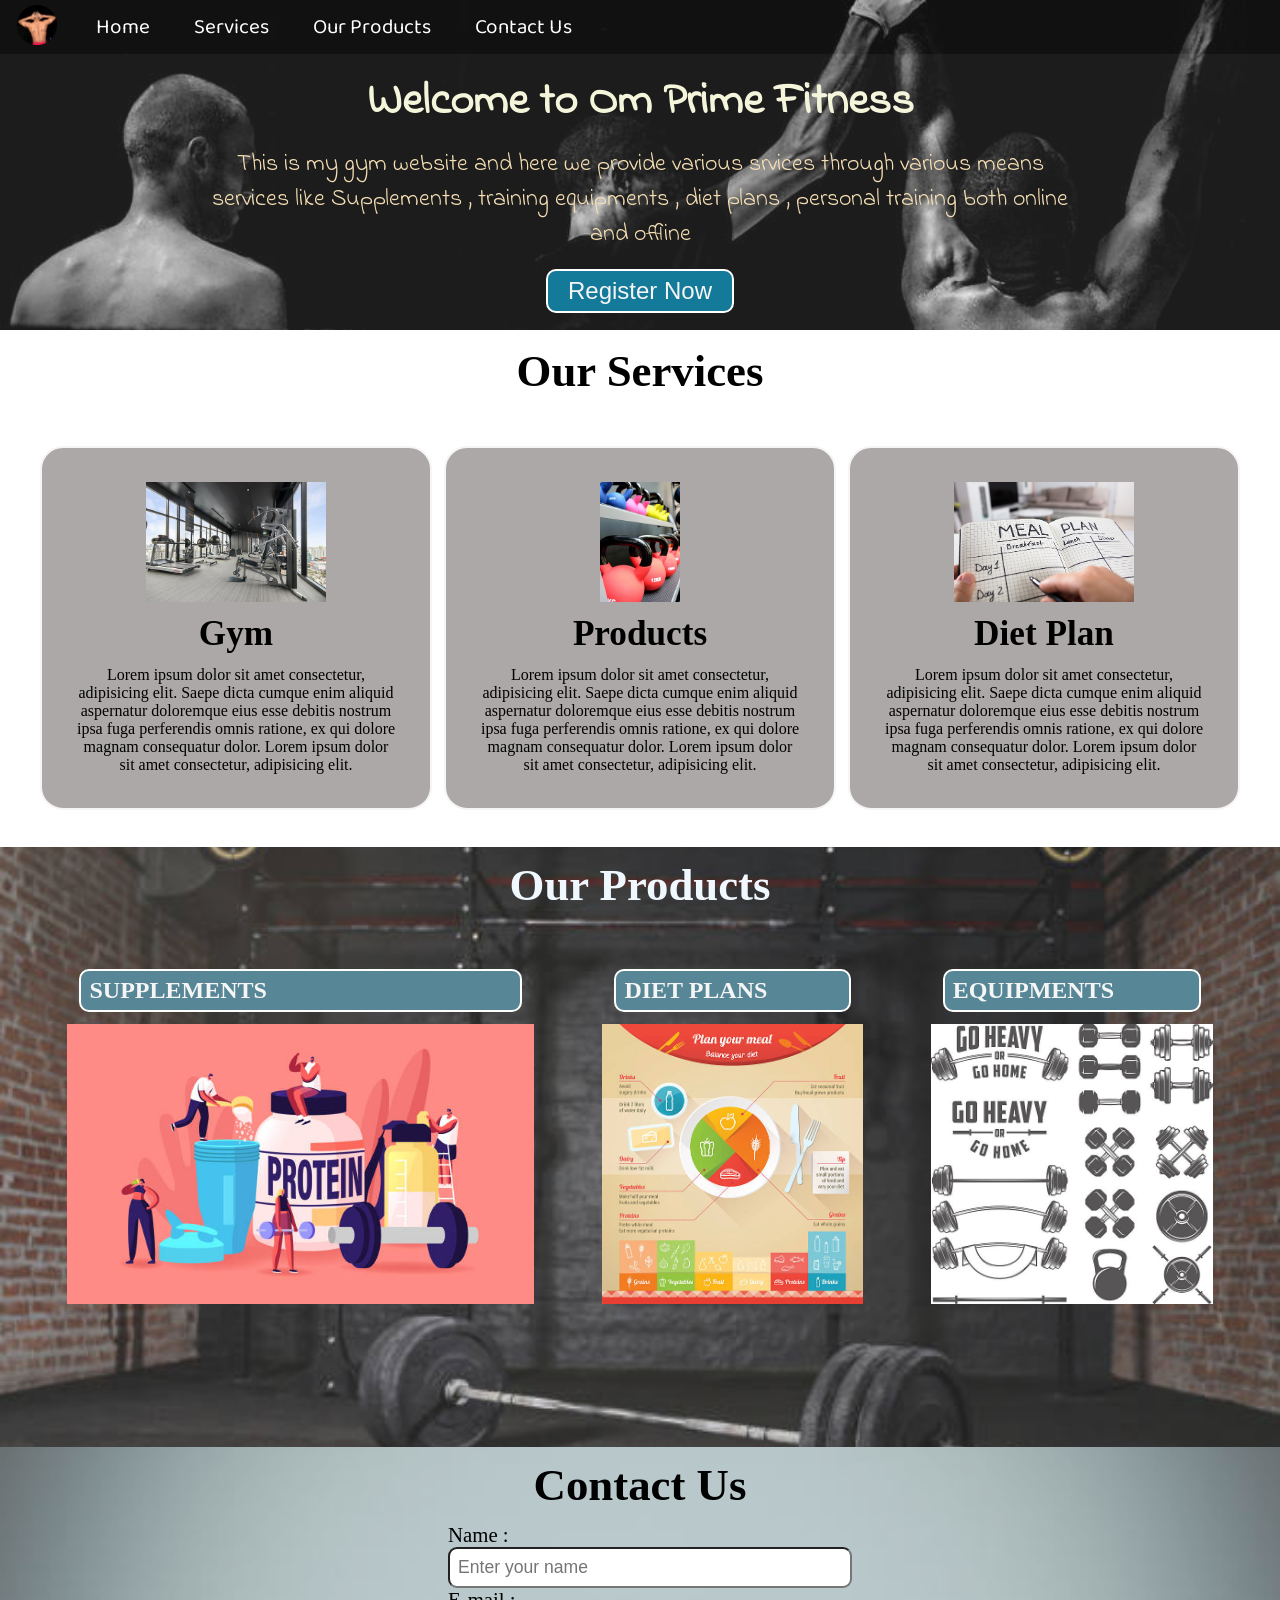
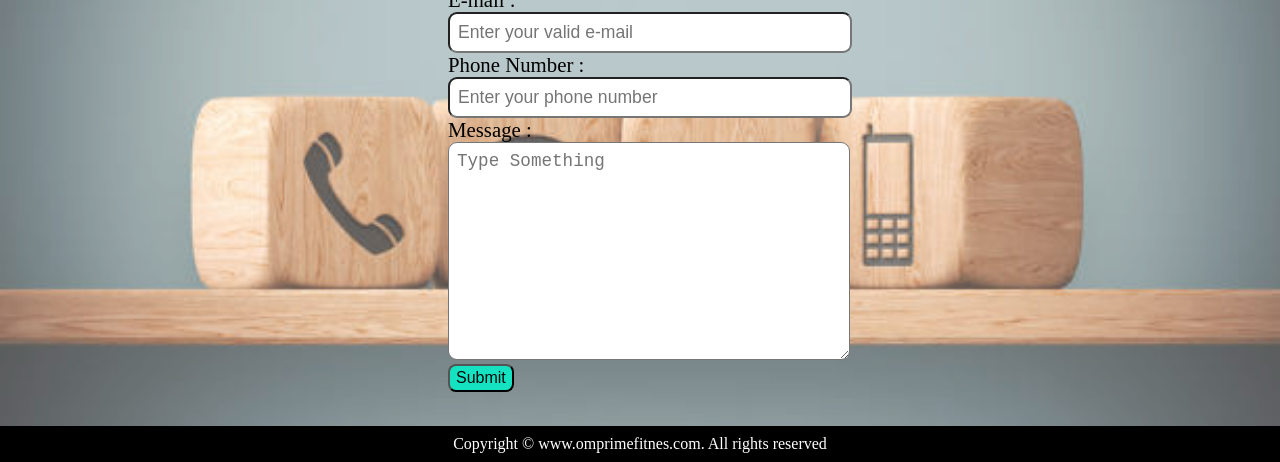
<file: index.html>
<!DOCTYPE html>
<html lang="en">
<head>
    <meta charset="UTF-8">
    <meta http-equiv="X-UA-Compatible" content="IE=edge">
    <meta name="viewport" content="width=device-width, initial-scale=1.0">
    <title>Om Prime Gym Center  omprimefitness.com</title>
    <link rel="stylesheet" href="style.css">
    <link rel="preconnect" href="https://fonts.googleapis.com">
<link href="https://fonts.googleapis.com/css2?family=Baloo+Bhai+2&family=Indie+Flower&display=swap" rel="stylesheet">
</head>
<body>
    <nav id="navbar">
        <div id="logo" >
            <img src="logo img.png" alt="omprimefitness.com">
        </div>
        <ul>
            <li class="item"><a href="#home">Home</a></li>
            <li class="item"><a href="#services-container">Services</a></li>
            <li class="item"><a href="#product-section">Our Products</a></li>
            <li class="item"><a href="#contact">Contact Us</a></li>
           
        </ul>
    </nav>
    <section id="home">
        <h1 class="h-primary">Welcome to Om Prime Fitness</h1>
        <p>This is my gym website and here we provide various srvices through various means</p>
        <p>services  like Supplements , training equipments , diet plans , personal training both online and offline</p>
        <button class="btn">Register Now</button>
    </section>


    <section id="services-container">
        <h1 class="h-primary center"> Our Services</h1>
        <div id="services">
            <div class="box">
                <img src="project_img4.jpg" alt="">
                <h2 class="h-secondary center">Gym</h2>
                <p class ="center">Lorem ipsum dolor sit amet consectetur, adipisicing elit. Saepe dicta cumque enim aliquid aspernatur doloremque eius esse debitis nostrum ipsa fuga perferendis omnis ratione, ex qui dolore magnam consequatur dolor. Lorem ipsum dolor sit amet consectetur, adipisicing elit.</p>
            </div>
            <div class="box">
                <img src="project_img3.jpg" alt="">
                <h2 class="h-secondary center">Products</h2>
                <p class ="center">Lorem ipsum dolor sit amet consectetur, adipisicing elit. Saepe dicta cumque enim aliquid aspernatur doloremque eius esse debitis nostrum ipsa fuga perferendis omnis ratione, ex qui dolore magnam consequatur dolor. Lorem ipsum dolor sit amet consectetur, adipisicing elit.</p>
            </div>
            <div class="box">
                <img src="diet.jpg" alt="">
                <h2 class="h-secondary center">Diet Plan</h2>
                <p class ="center">Lorem ipsum dolor sit amet consectetur, adipisicing elit. Saepe dicta cumque enim aliquid aspernatur doloremque eius esse debitis nostrum ipsa fuga perferendis omnis ratione, ex qui dolore magnam consequatur dolor. Lorem ipsum dolor sit amet consectetur, adipisicing elit.</p>
            </div>
        </div>
    </section>
    <section id="product-section">
        <h1 class="h-primary center">Our Products</h1>
        <div id="products">
            <div class="product-item">
                <h1 class="different-products"> SUPPLEMENTS</h1>
                <img src="supplement.jpg" alt="Our Products">
            </div>
            <div class="product-item">
                <h1 class="different-products"> DIET PLANS</h1>
                <img src="diet plan.jpg" alt="Our Products">
            </div>
            <div class="product-item">
                <h1 class="different-products"> EQUIPMENTS</h1>
                <img src="equipments.jpg" alt="Our Products">
            </div>
            
            
        </div>
    </section>
    <section id="contact">
        <h1 class="h-primary center">Contact Us</h1>
        <div id="contact-box">
            <form action="">
                <div class="form-group">
                    <label for="name">Name : </label>
                    <input type="text" name="name" id="name" placeholder="Enter your name">
                </div>
                <div class="form-group">
                    <label for="email">E-mail : </label>
                    <input type="email" name="email" id="email" placeholder="Enter your valid e-mail">
                </div>
                <div class="form-group">
                    <label for="phone">Phone Number : </label>
                    <input type="phone" name="Phone" id="phone" placeholder="Enter your phone number">
                </div>
                <div class="form-group">
                    <label for="message">Message : </label>
                    <textarea name="message" id="message" placeholder="Type Something" cols="20" rows="10"></textarea>
                </div>
                <div class="form-group">
                    <button class="submit">Submit</button>
                </div>
            
            </form>
        </div>
    </section>
    <footer>
      <div class="center">
        Copyright &copy; www.omprimefitnes.com. All rights reserved
      </div>  
    </footer>
</body>
</html>
</file>
<file: style.css>
/* CSS reset */
*{
    margin: 0;
    padding: 0;

}
html{
    scroll-behavior: smooth;
}
/* CSS variables */
:root{
    --navnar-height: 59px;
}

/* Navigation Bar  */
#navbar{

    display: flex;
    align-items: center;
    position: relative;
    top: 0px;
}
#navbar::before{
    content: "";
    background-color: black;
    position: absolute;
    height: 100%;
    width: 100%;
    top: 0px;
    left: 0px;
    z-index: -1;
    opacity: 0.4;
}

/*  Navigation Bar : Logo and image  */
#logo{
    margin: 5px 15px;
}


#logo img{
    height: 40px;
    margin: 0px 2px;
}


/*  Navigation Bar : list styling  */
#navbar ul{
    display: flex;
    font-family: 'Baloo Bhai 2', cursive;
}


#navbar ul li{
    list-style: none;
    font-size: 1.3rem;
}
#navbar ul li a{
    color: white;
    display: block;
    padding: 3px 22px;
    border-radius: 20px;
    text-decoration: none;
}
#navbar ul li a:hover{
    color: black;
    background-color: aquamarine;
}

/* home section  */
#home{
    display: flex;
    flex-direction: column;
    padding: 3px 200px ;
    height: 420x;
    justify-content: center;
    align-items: center;
}
#home::before{
    content: "";
    position: absolute;
    background: url('../project_img1.jpg') no-repeat center center/cover;
    height: 330px;
    width: 100%;
    top: 0px;
    left: 0px;
    object-fit: contain;
    z-index: -1;
    opacity: 0.89;
} 
#home h1{
    color: beige;
    text-align: center;
    font-family: 'Indie Flower', cursive;
}

#home p{
    color: wheat;
    text-align: center;
    font-size: 1.5rem;
    font-family: 'Indie Flower', cursive;
}
/* utility classes */
.h-primary{
    font-size: 2.8rem;
    padding: 12px;
    

}
.h-secondary{
    font-size: 2.2rem;
    padding: 12px;
    

}
.btn{
   padding: 6px 20px;
   border: 2px solid white;
   background-color: rgb(20, 122, 153); 
   color: whitesmoke;
   margin: 17px;
   font-size: 1.5rem;
   border-radius: 10px;
   cursor: pointer;
}
.center{
    text-align: center;
}

/* services section */
#services{
    margin: 34px;
    display: flex;
}
#services .box{
    border: 2px solid whitesmoke;
    padding: 34px;
    margin: 3px 6px;
    border-radius: 23px;
    background: rgb(173, 168, 168);

}
#services .box img{
    height: 120px;
    margin: auto;
    display: block;
}
/* #services .box p{


} */

/* Product Section  */
#product-section{

       height: 310px;
       color: aliceblue;
}
#product-section::before{

    content: "";
    position: absolute;
    background: url('../bg.jpg') no-repeat center center/cover;
    height: 600px;
    width: 100%;
    z-index: -1;
    opacity: 0.9;
}
#products{
    display: flex;
    justify-content: center;
    align-items: center;

}
#products img{
    height: 280px;

}
.product-item{
    padding: 34px;
}
.different-products{
    padding: 6px 8px;
    border: 2px solid white;
    background-color: rgb(87, 135, 150); 
    color: whitesmoke;
    margin: 12px;
    font-size: 1.5rem;
    border-radius: 10px;
    cursor: pointer;
}

/* contact section  */
#contact{
    position: relative;
    margin-top: 290px;
}

#contact::before{
    content: "";
    position: absolute;
    width: 100%;
    height: 100%;
    z-index: -1;
    opacity: 0.7;
    margin-top: 0;
    background: url('../contact_us_bg.jpg') no-repeat center center/cover;

}
#contact-box{
    display: flex;
    justify-content: center;
    align-items: center;
    padding-bottom: 34px;
    margin-top: 0;
}
#contact-box form{
    width: 30%;
}
#contact-box label{
    font-size: 1.3rem;
}

#contact-box input , #contact-box textarea{
    width: 100%;
    padding: 0.5rem;
    border-radius: 9px;
    font-size: 1.1rem;
}
.submit{
    color: rgb(0, 7, 8);
    background-color: rgb(21, 226, 192);
    display: block;
    padding: 3px 6px;
    border-radius: 8px;
    font-size: medium;
    text-decoration: none;
}
.submit:hover{
    color: black;
    background-color: aquamarine;    

}
footer{
    background: black;
    color: white;
    padding: 9px 20px;

}
</file>
